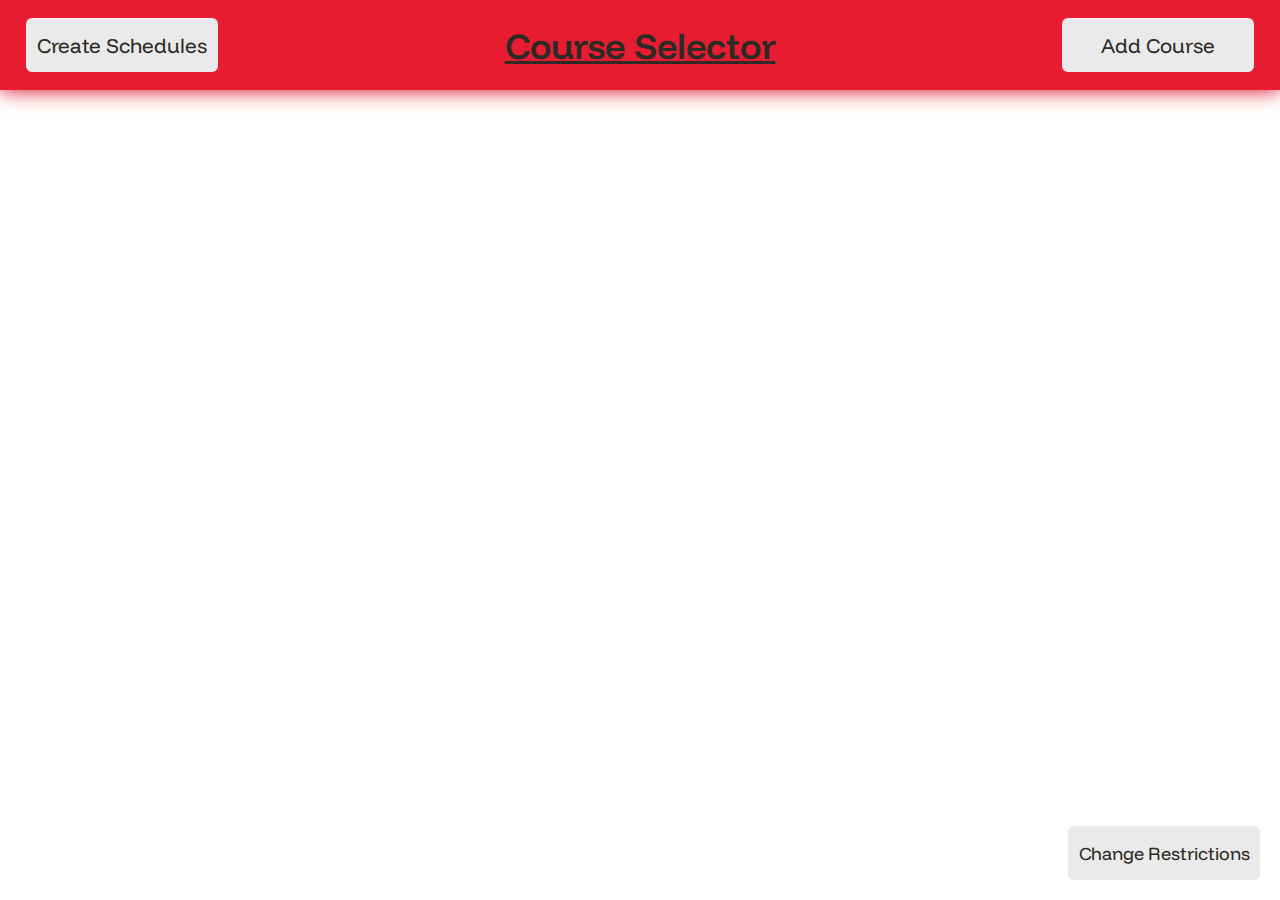
<file: index.html>
<!DOCTYPE html>
<html lang="en">
<head>
    <meta http-equiv="refresh" content="0; url=course/index.html">
    <title>Redirecting...</title>
</head>
<body>
    <p><a href="course/index.html">Click here</a> if you are not automatically redirected.</p>
</body>
</html>
</file>
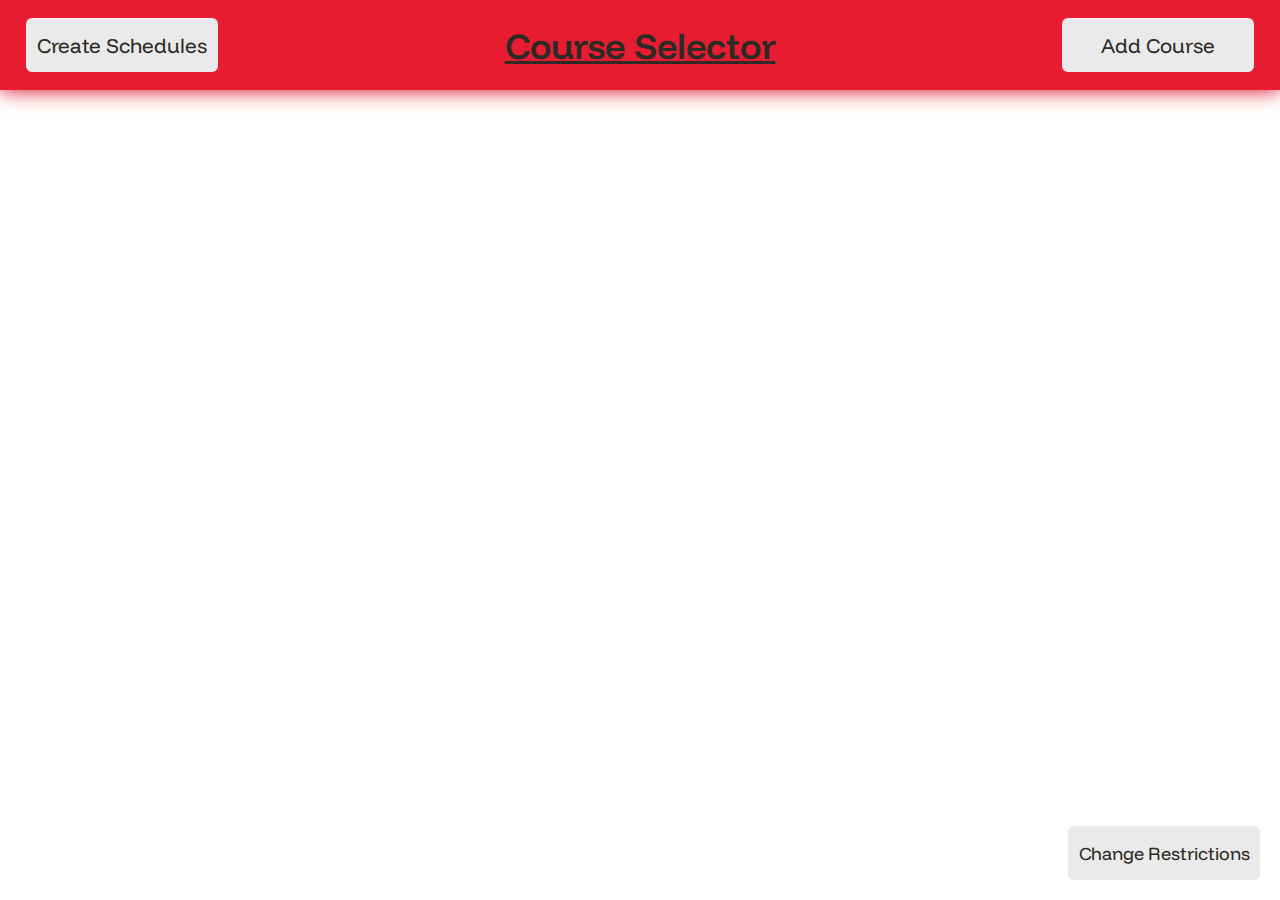
<file: course/index.html>
<!DOCTYPE html>
<html lang="en">
<head>
    <meta charset="UTF-8">
    <title>course selector</title>
    <link href="https://fonts.googleapis.com/css2?family=Funnel+Display:wght@300..800&display=swap" rel="stylesheet">
    <link rel="stylesheet" href="global.css">
</head>
<body>
    <div id="top">
        <a href="index.html">
            <h1>Course Selector</h1>
        </a>
        <!-- doing this because putting it in an <a> messes with the formating -->
        <button id="add" onclick="location.href = 'new.html'">Add Course</button>
        <button id="create" onclick="location.href = 'create.html'">Create Schedules</button>
    </div>
    <div id="main">
        <div id="courseContainer"></div>
    </div>
    <button id="restrictions" onclick="location.href = 'restrictions.html'">Change Restrictions</button>
    <script src="js/global.js"></script>
    <script src="js/index.js"></script>
</body>
</html>
</file>
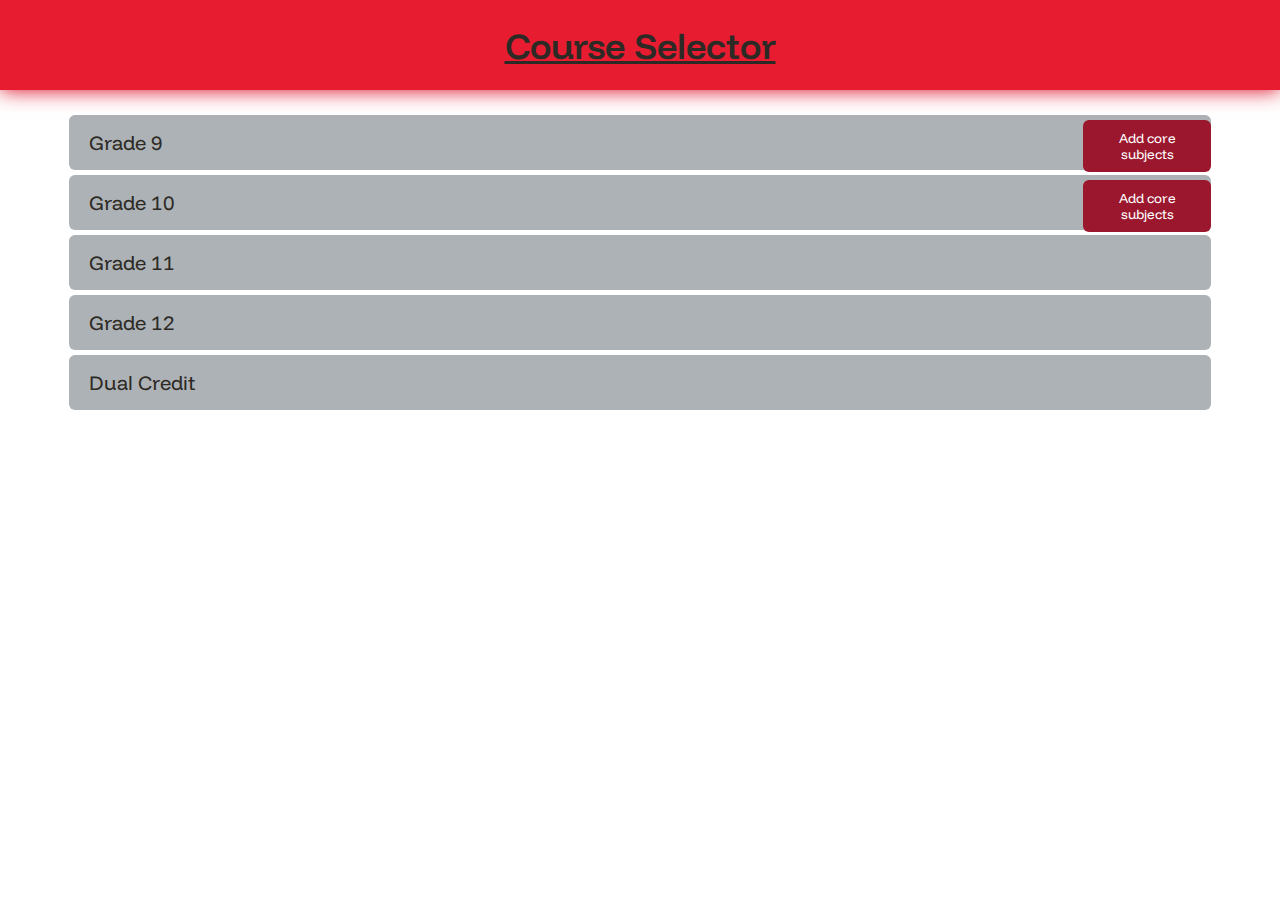
<file: course/new.html>
<!DOCTYPE html>
<html lang="en">
<head>
    <meta charset="UTF-8">
    <title>course selector</title>
    <link href="https://fonts.googleapis.com/css2?family=Funnel+Display:wght@300..800&display=swap" rel="stylesheet">
    <link rel="stylesheet" href="global.css">
</head>
<body>
    <div id="top">
        <a href="index.html">
            <h1>Course Selector</h1>
        </a>
    </div>
    <div id="main">
        <div id="gradeContainer">
            <div class="grade">
                <button id="core9">Add core subjects</button>
                <button class="gradeHeader">Grade 9</button>
                <div class="gradeContent" id="grade9"></div>
            </div>
            <div class="grade">
                <button id="core10">Add core subjects</button>
                <button class="gradeHeader">Grade 10</button>
                <div class="gradeContent" id="grade10"></div>
            </div>
            <div class="grade">
                <button class="gradeHeader">Grade 11</button>
                <div class="gradeContent" id="grade11"></div>
            </div>
            <div class="grade">
                <button class="gradeHeader">Grade 12</button>
                <div class="gradeContent" id="grade12"></div>
            </div>
            <div class="grade">
                <button class="gradeHeader">Dual Credit</button>
                <div class="gradeContent" id="dualcredit"></div>
            </div>
        </div>
    </div>
    <script src="js/global.js"></script>
    <script src="js/new.js"></script>
</body>
</html>
</file>
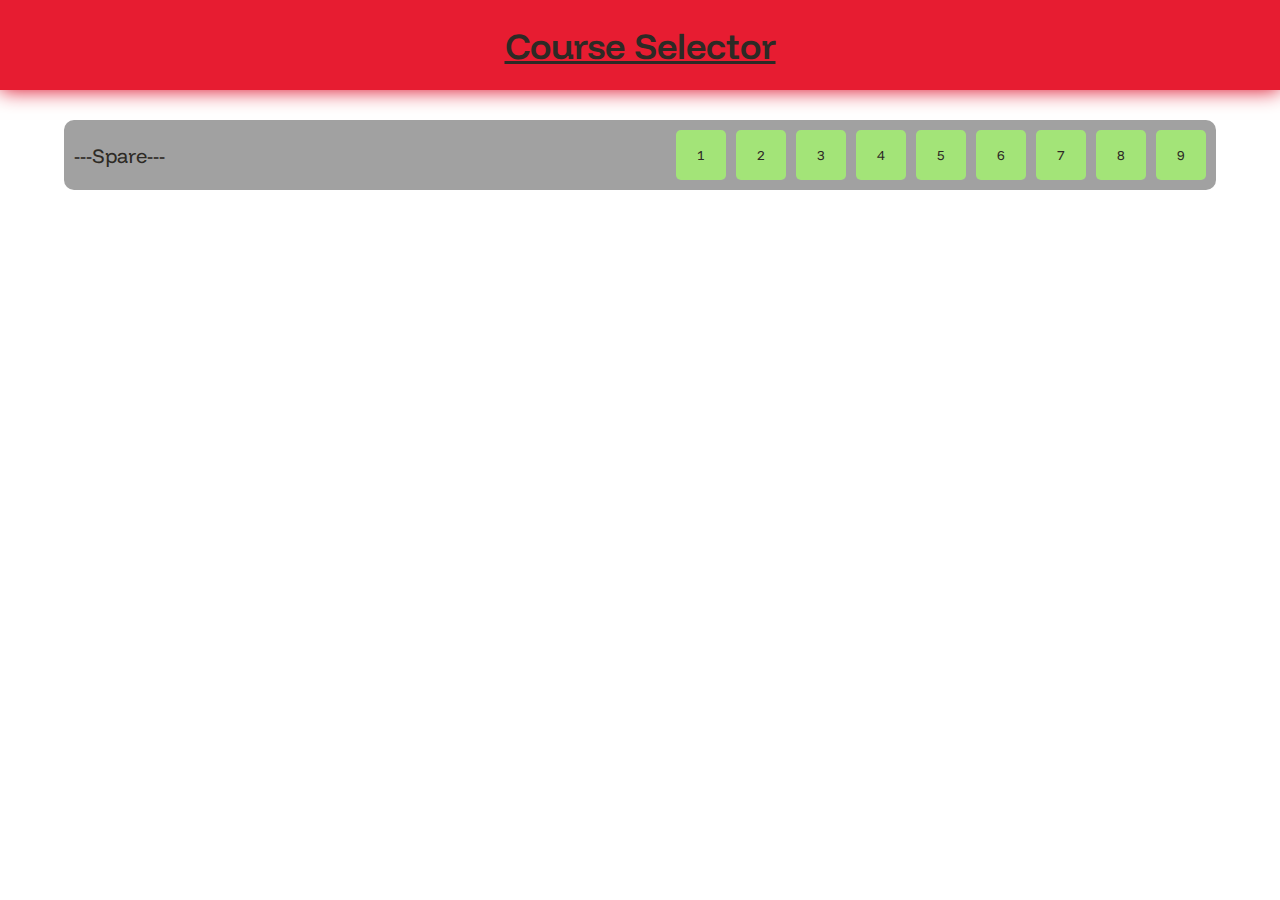
<file: course/restrictions.html>
<!DOCTYPE html>
<html lang="en">
<head>
    <meta charset="UTF-8">
    <title>course selector</title>
    <link href="https://fonts.googleapis.com/css2?family=Funnel+Display:wght@300..800&display=swap" rel="stylesheet">
    <link rel="stylesheet" href="global.css">
</head>
<body>
    <div id="top">
        <a href="index.html">
            <h1>Course Selector</h1>
        </a>
    </div>
    <div id="main">
        <div id="restrictionsContainer"></div>
    </div>
    <script src="js/global.js"></script>
    <script src="js/restrictions.js"></script>
</body>
</html>
</file>
<file: course/global.css>
* {
    font-family: 'Funnel Display', sans-serif;
    color: #2d2a25;
}

html, body {
    background-color: #ffffff;
    padding: 0;
    margin: 0;
}

h1, h2, h3, h4, h5, h6 {
    font-weight: 600;
}

#top {
    background-color: #e71c31;
    width: 100%;
    height: 10vh;
    font-size: 2vh;
    display: flex;
    align-items: center;
    justify-content: center;
    position: relative;
    box-shadow: 0 0 20px #da001b;
}

#top #add {
    position: absolute;
    width: 15%;
    height: 60%;
    right: 2vw;
    background-color: #eaeaea;
    border: none;
    border-radius: 6px;
    font-size: 1.6vw;
    padding: 0.9vh;
    cursor: pointer;
    transition: all 0.2s;
}

#top #add:hover {
    background-color: #a1a1a1;
    box-shadow: 0 0 20px #eaeaea;
}

#top #create {
    position: absolute;
    width: 15%;
    height: 60%;
    left: 2vw;
    background-color: #eaeaea;
    border: none;
    border-radius: 6px;
    font-size: 1.6vw;
    padding: 0.9vh;
    cursor: pointer;
    transition: all 0.2s;
}

#top #create:hover {
    background-color: #a1a1a1;
    box-shadow: 0 0 20px #eaeaea;
}

#restrictions {
    position: fixed;
    width: 15%;
    height: calc(10vh * 0.6);
    right: 20px;
    bottom: 20px;
    background-color: #eaeaea;
    border: none;
    border-radius: 6px;
    font-size: min(1.6vw, 2vh);
    padding: 0.9vh;
    cursor: pointer;
    transition: all 0.2s;
}

#restrictions:hover {
    background-color: #a1a1a1;
    box-shadow: 0 0 20px #eaeaea;
}

#courseContainer {
    display: grid;
    grid-template-columns: repeat(auto-fit, minmax(600px, 1fr));
    gap: 10px;
    width: 90vw;
    padding: 30px;
    margin: 0 auto;
}

.course {
    position: relative;
    background-color: #adb2b6;
    font-size: 30px;
    border-radius: 8px;
    padding: 20px;
    box-sizing: border-box;
    overflow: hidden;
    display: flex;
    align-items: center;
}

.replace {
    position: absolute;
    top: 0;
    right: 0;
    height: 100%;
    width: 100px;
    border: none;
    background-color: #176d9b;
    color: #ffffff;
    font-size: 20px;
    cursor: pointer;
    border-top-right-radius: 8px;
    border-bottom-right-radius: 8px;
    transition: all 0.2s;
}

.remove {
    position: absolute;
    top: 0;
    right: 100px;
    height: 100%;
    width: 100px;
    border: none;
    background-color: #9b172e;
    color: #ffffff;
    font-size: 20px;
    cursor: pointer;
    transition: all 0.2s;
}

.replace:hover {
    background-color: #104a69;
}

.remove:hover {
    background-color: #69101f;
}

#gradeContainer {
    width: 90%;
    justify-self: center;
    padding: 20px;
}

.gradeHeader {
    width: 100%;
    text-align: left;
    padding: 15px 20px;
    font-size: 20px;
    background-color: #adb2b6;
    border-radius: 6px;
    border: none;
    cursor: pointer;
}

.grade {
    margin: 5px;
}

.gradeContent {
    height: 0;
    overflow: hidden;
    background-color: #dfcfd2;
    transition: height 0.3s ease;
    padding: 0 20px;
    border-radius: 6px;
    display: grid;
    grid-template-columns: repeat(auto-fit, minmax(200px, 1fr));
    gap: 10px;
    margin: 0 auto;
}

.gradeButton {
    background-color: #eaeaea;
    border: none;
    border-radius: 6px;
    font-size: 15px;
    padding: 15px;
    cursor: pointer;
    transition: all 0.2s;
}

.gradeButton:hover {
    background-color: #a1a1a1;
}

#core9, #core10 {
    color: #ffffff;
    position: absolute;
    display: block;
    border: none;
    border-radius: 6px;
    right: 5%;
    width: 10%;
    padding: 10px 10px;
    margin: 5px;
    background-color: #9b172e;
    transition: all 0.2s;
}

#core9:hover, #core10:hover {
    box-shadow: 0 0 20px #9b172e;
    background-color: #69101f;
}

#selectionContainer {
    position: relative;
    width: 50vw;
    margin: 30px auto;
    background-color: #adb2b6;
    border-radius: 20px;
    overflow: hidden;
}

#selectionText {
    position: absolute;
    right: 10px;
    top: 10px;
    font-size: 20px;
}

.selection {
    display: none;
    width: 100%;
    height: 100%;
    align-items: center;
    justify-content: center;
}

.active {
    display: block;
}

.selectedCourse {
    background-color: #ffffff;
    margin: 10px;
    padding: 10px;
    font-size: 20px;
    border-radius: 10px;
}

#left {
    position: absolute;
    top: calc(10vh + 150px);
    left: 2vw;
    width: calc(50vw / 2 - 10vw);
    height: calc(50vw / 2 - 10vw);
    font-size: calc(50vw / 2 - 14vw);
    background-color: #176d9b;
    border-radius: 15px;
    border: none;
    transition: all 0.2s;
}

#left:hover {
    background-color: #104a69;
}

#right {
    position: absolute;
    top: calc(10vh + 150px);
    right: 2vw;
    width: calc(50vw / 2 - 10vw);
    height: calc(50vw / 2 - 10vw);
    font-size: calc(50vw / 2 - 14vw);
    background-color: #9b172e;
    border-radius: 15px;
    border: none;
    transition: all 0.2s;
}

#right:hover {
    background-color: #69101f;
}

#print {
    display: block;
    position: relative;
    margin: 0 auto;
    height: 50px;
    padding: 10px;
    border-radius: 15px;
    font-size: 20px;
    border: none;
    transition: all 0.2s;
}

#print:hover {
    background-color: #a1a1a1;
}

#restrictionsContainer {
    position: relative;
    width: 90vw;
    margin: 30px;
    justify-self: center;
    overflow: hidden;
}

.restrictionsCourse {
    background-color: #a1a1a1;
    padding: 10px;
    border-radius: 10px;
    display: flex;
    align-items: center;
    justify-content: space-between;
    width: 100%;
    box-sizing: border-box;
}

.restrictionsCourse span {
    flex: 1;
    font-size: 20px;
    text-align: left;
}

.restrictionsButtons {
    display: flex;
    justify-content: space-between;
    gap: 10px;
}

.restrictionsButtons button {
    width: 50px;
    height: 50px;
    border-radius: 5px;
    border: none;
    background-color: #e47878;
    cursor: pointer;
    transition: all 0.2s;
}

.restrictionsButtons button.none {
    background-color: #a1a1a1;
    color: #a1a1a1;
    cursor: default;
}

.restrictionsButtons button.active {
    background-color: #a3e478;
}

/*
.restrictionsButtons button:hover {
    background-color: #784040;
}

.restrictionsButtons button.none:hover {
    background-color: #a1a1a1;
    color: #a1a1a1;
}

.restrictionsButtons button.active:hover {
    background-color: #577840;
}
*/
</file>
